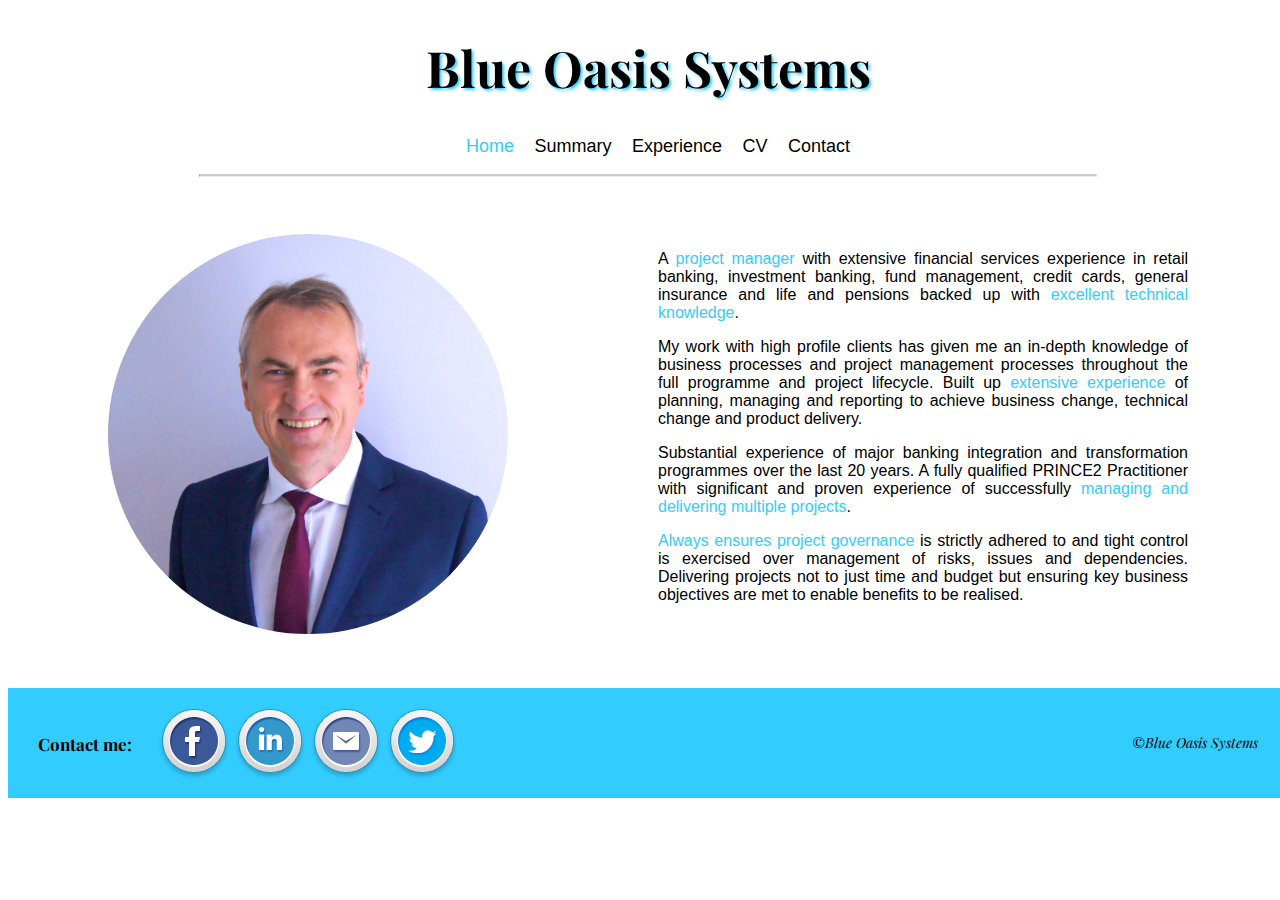
<file: index.html>
<!DOCTYPE html>
<html lang="en">

<head>
    <title>Blue Oasis Systems</title>
      <link rel="stylesheet" type="text/css" href="style.css"/>
      <link href='http://fonts.googleapis.com/css?family=Playfair+Display:400,700' rel='stylesheet' type='text/css'>

 <!-- google analytics -->
  <script>
  (function(i,s,o,g,r,a,m){i['GoogleAnalyticsObject']=r;i[r]=i[r]||function(){
  (i[r].q=i[r].q||[]).push(arguments)},i[r].l=1*new Date();a=s.createElement(o),
  m=s.getElementsByTagName(o)[0];a.async=1;a.src=g;m.parentNode.insertBefore(a,m)
  })(window,document,'script','//www.google-analytics.com/analytics.js','ga');

  ga('create', 'UA-63405348-1', 'auto');
  ga('send', 'pageview');
  </script>
  <!-- google analytics -->


</head>

<body>


<div class ="mainWrapper">

   <div class="header">
         <!-- <img class="beachlight" src="images/beachlight.jpg"/> -->

              <div class="logo">
              <!-- <img src="images/bosyslogo.jpg"/> -->
                  <h1> Blue Oasis Systems </h1>
              </div>

                <div id="navbar">
                  <span>
                  <a id="home" href="index.html" class="selected">Home</a>
                  <a id="work" href="summary.html">Summary</a>
                   <a id="experience" href="experience.html" >Experience</a>
                  <a id="cvdownload" href="pdf/IanThomasCV.pdf" target="blank">CV</a>
                  <a id="contact" href="#footer" >Contact</a>
                  </span>
                </div>

                <hr class="heading-spacer">
    </div>
      


     <div class="profile">

               <div class="profileright">

                    <p>
                      A <span class="blue">project manager</span> with extensive financial services experience in retail banking, investment banking, fund management, credit cards, general insurance and life and pensions backed up with <span class="blue">excellent technical knowledge</span>. 
                    </p>
                    <p>
                      My work with high profile clients has given me an in-depth knowledge of business processes and project management processes throughout the full programme and project lifecycle.  Built up <span class="blue">extensive experience</span> of planning, managing and reporting to achieve business change, technical change and product delivery. 
                    </p>
                    <p>
                      Substantial experience of major banking integration and transformation programmes over the last 20 years. A fully qualified PRINCE2 Practitioner with significant and proven experience of successfully <span class="blue">managing and delivering multiple projects</span>.  
                      </p>
                        <p>
                          <span class="blue">Always ensures project governance </span> is strictly adhered to and tight control is exercised over management of risks, issues and dependencies. Delivering projects not to just time and budget but ensuring key business objectives are met to enable benefits to be realised.
                    </p>

                 </div>

                <div class="profileleft">

                    <img class="img-responsive" src="images/ianprofile1.jpg">

                </div>

       </div>
<!--
            <div class="sectionb">

                        <ul class="social-buttons">
                            <li>
                                <a href="mailto:bosys@btinternet.com" class="btn btn-default btn-lg"><i class="fa fa-envelope-o"></i> <span class="network-name">Email<br/>bosys@btinternet.com</span></a>
                            </li>
                            <li>
                                <a href="tel:07712933040" class="btn btn-default btn-lg"><i class="fa fa-phone-square"></i> <span class="network-name">Call<br/>07712 933040</span></a>
                            </li>
                            <li>
                                <a href="http://linkedin.com/IanThomas" class="btn btn-default btn-lg"><i class="fa fa-linkedin"></i> <span class="network-name">Message<br/>Ian Thomas</span></a>
                            </li>
                        </ul>
                    </div>
      -->
              <div id="footer">
                <a name="footer">
                   <h4> Contact me: </h4>
                    <div id="banner">

                                 <div id="socialmediabanner">


                        <a href="https://www.facebook.com/ian.thomas.58760608?fref=ts" target="_blank"><img src="images/facebook2.png" class="fb"/></a>
                        <a href="https://uk.linkedin.com/pub/ian-thomas/30/659/248" target="_blank"><img src="images/linkedin2.png" class="linkedin"/></a>
                        <a href="mailto:bosys@btinternet.com"><img src="images/email2.png" class="email"/></a>
                        <a href="https://twitter.com/IANXTHOMAS" target="_blank"><img src="images/twitter2.png" class="twitter"/></a>
                                </div>

                     <p class="copyright"><em>&copy;</em><dfn>Blue Oasis Systems</dfn></p>    
               </div>
             </div>
    
    
</div>
</body>
</html>
</file>
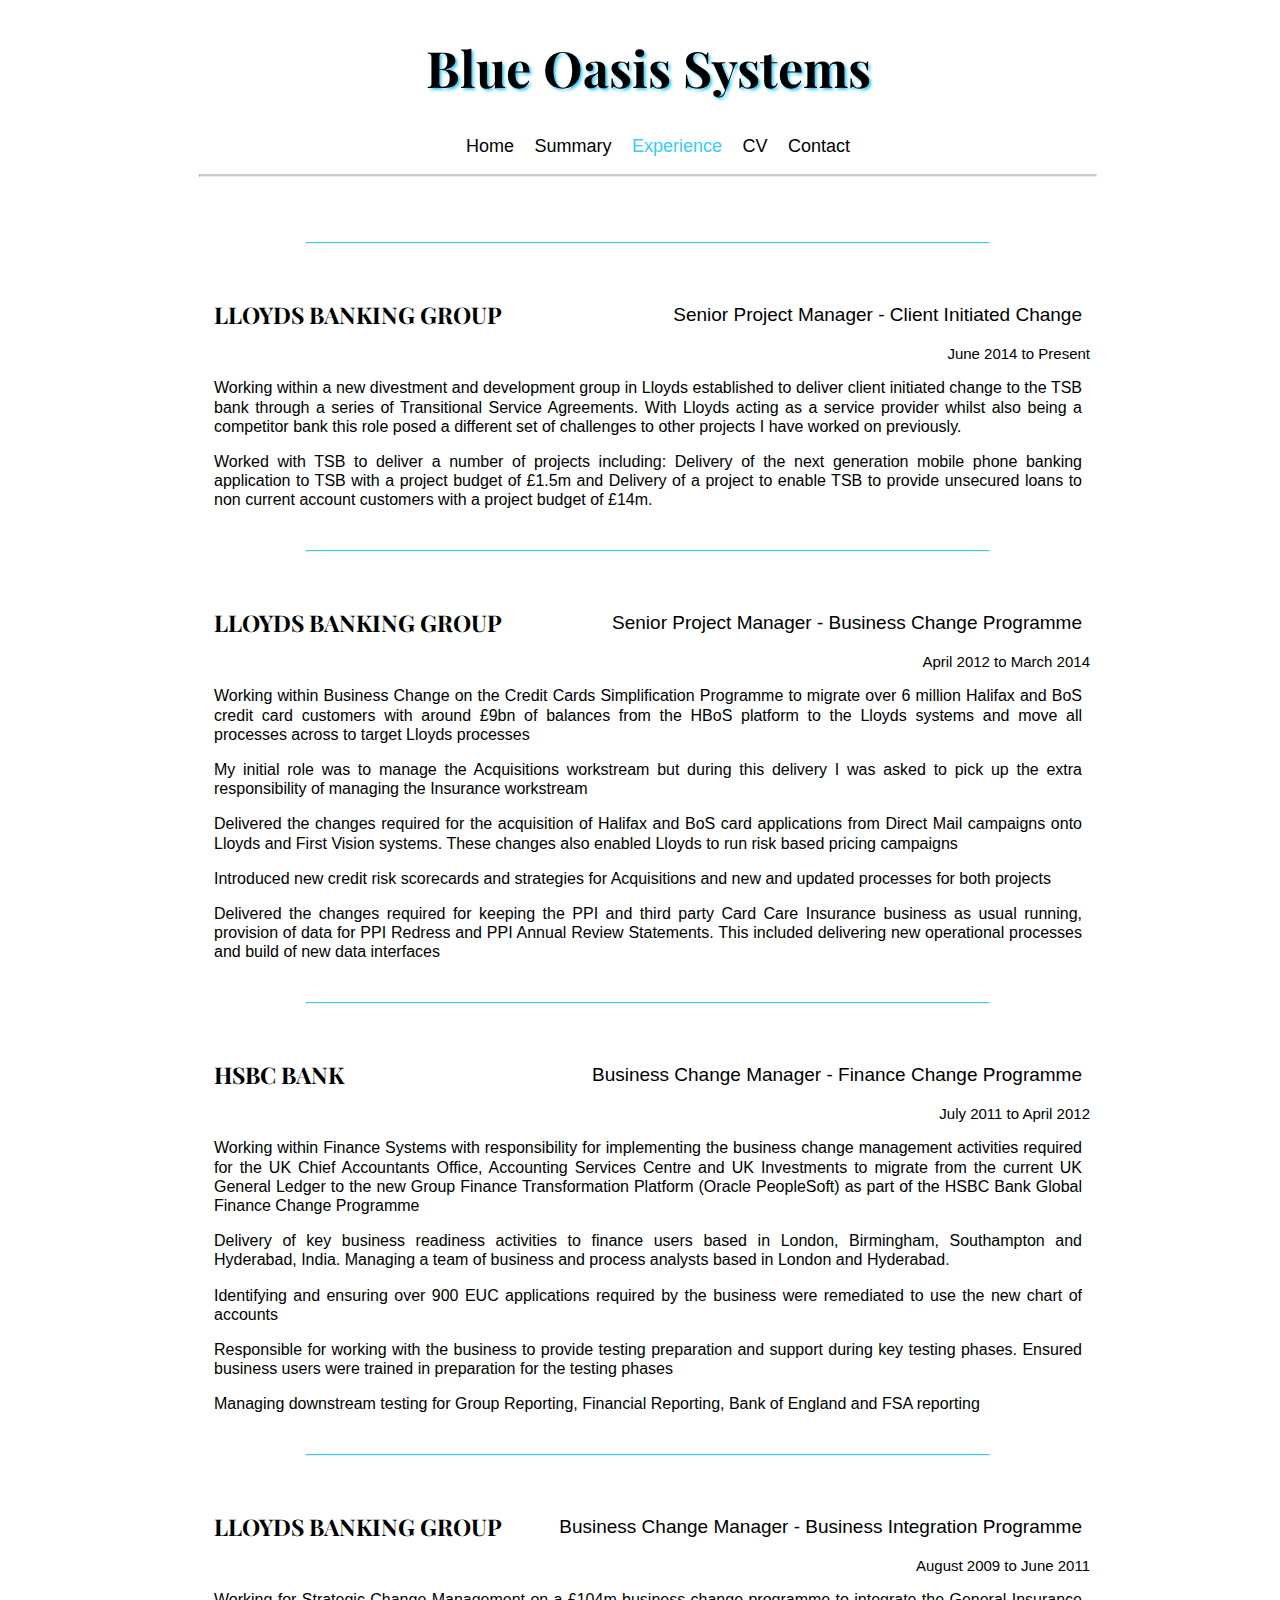
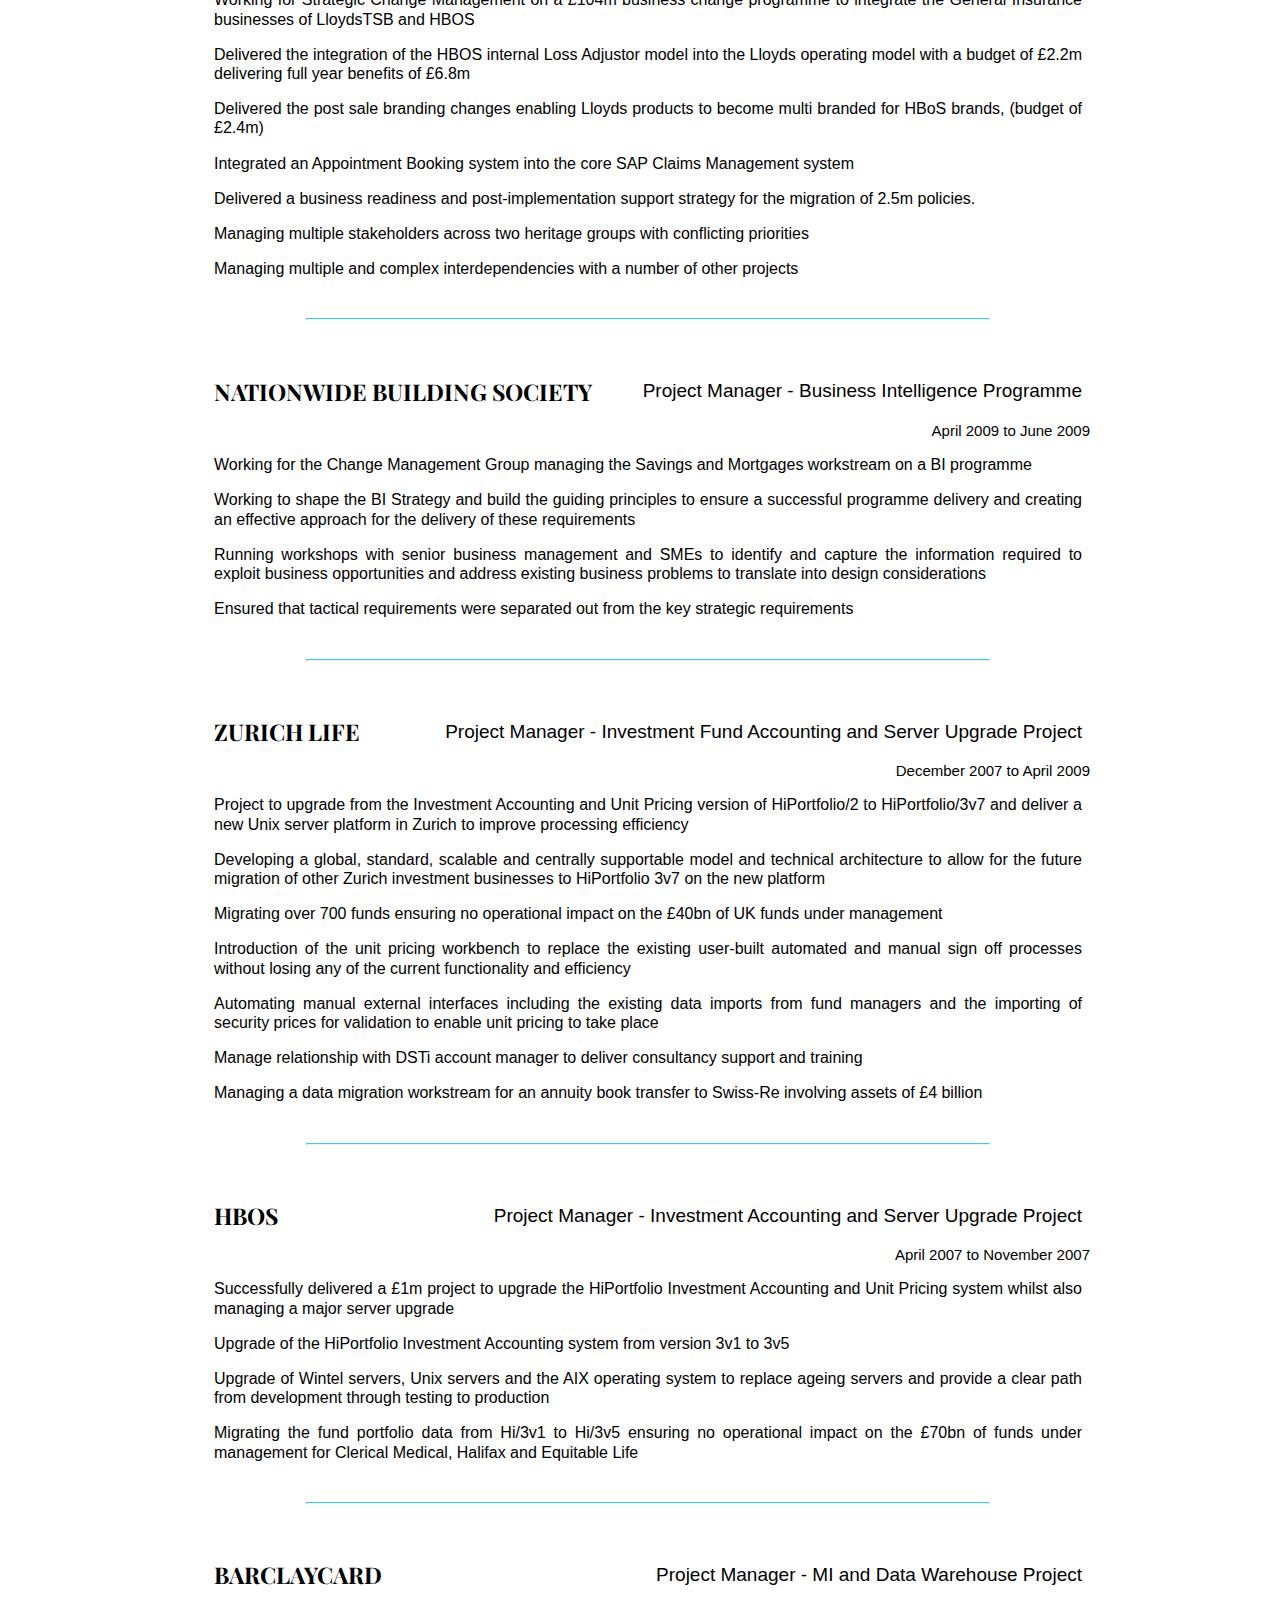
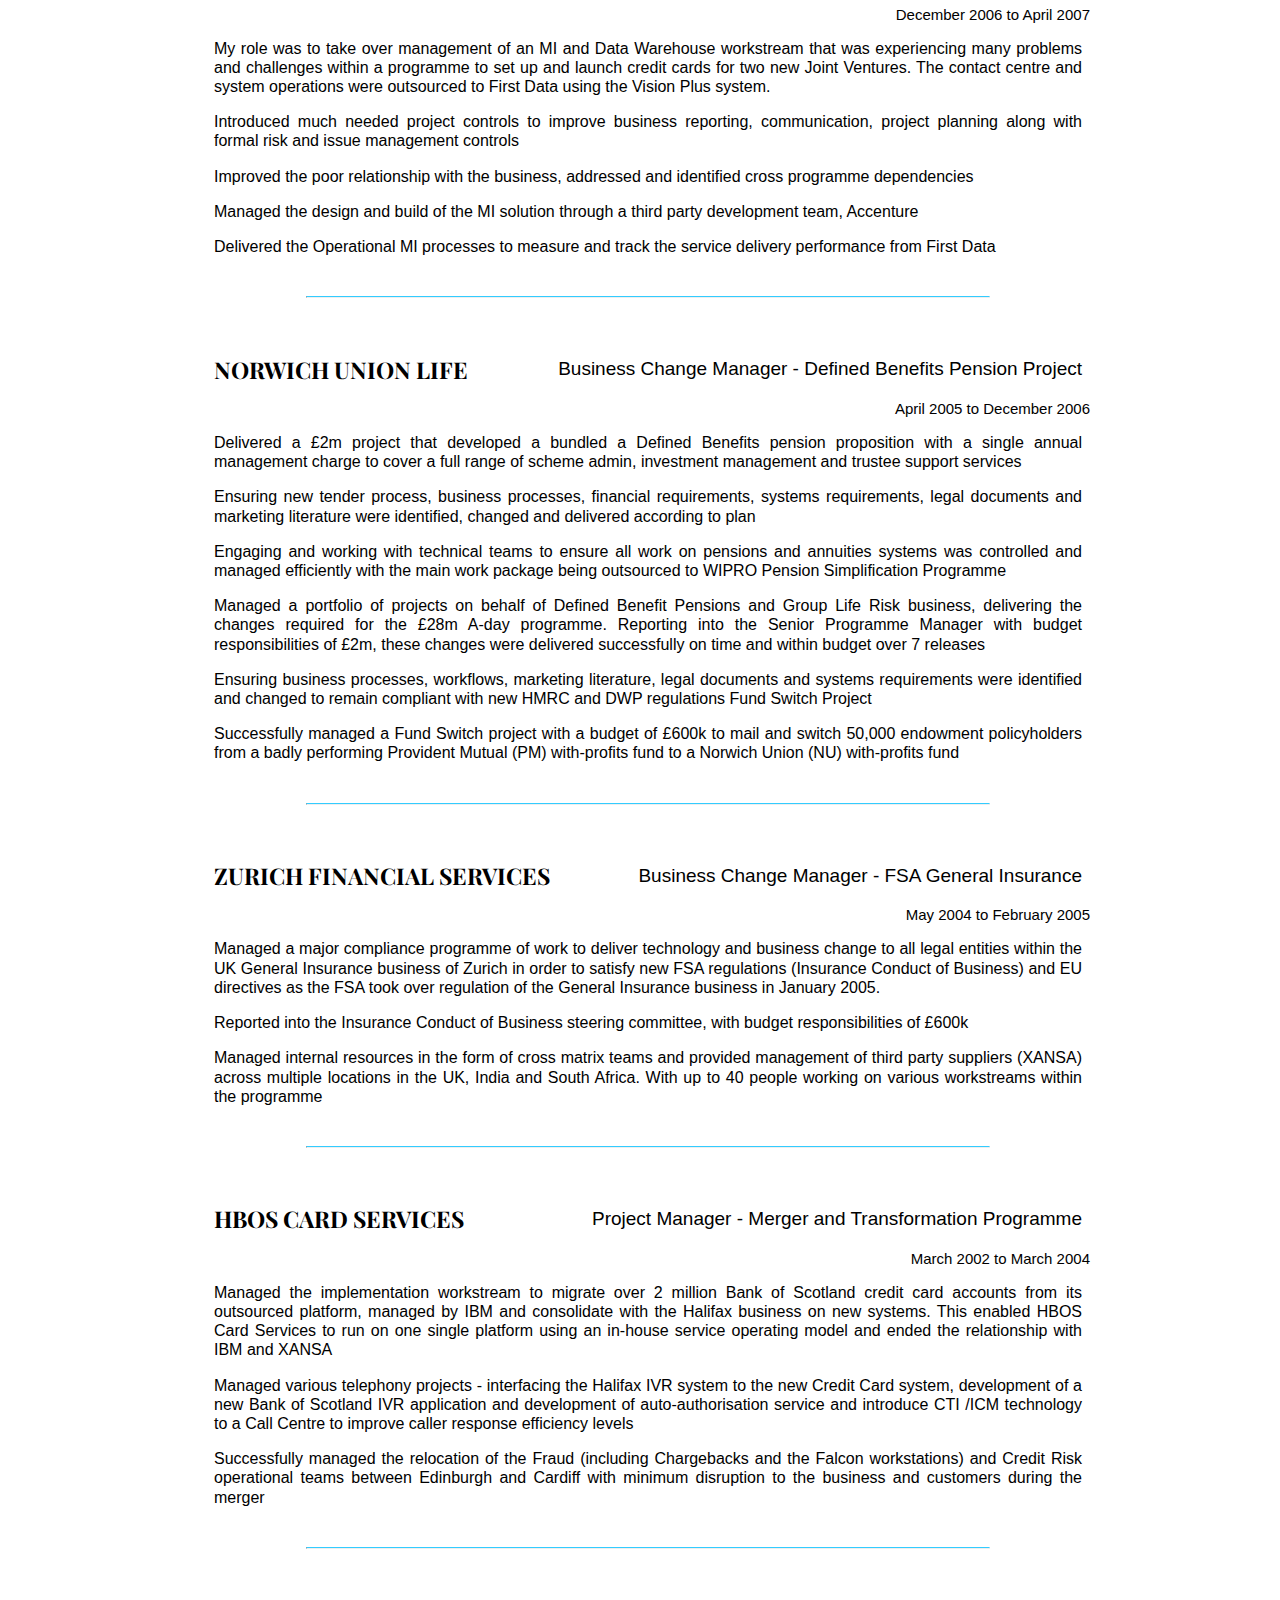
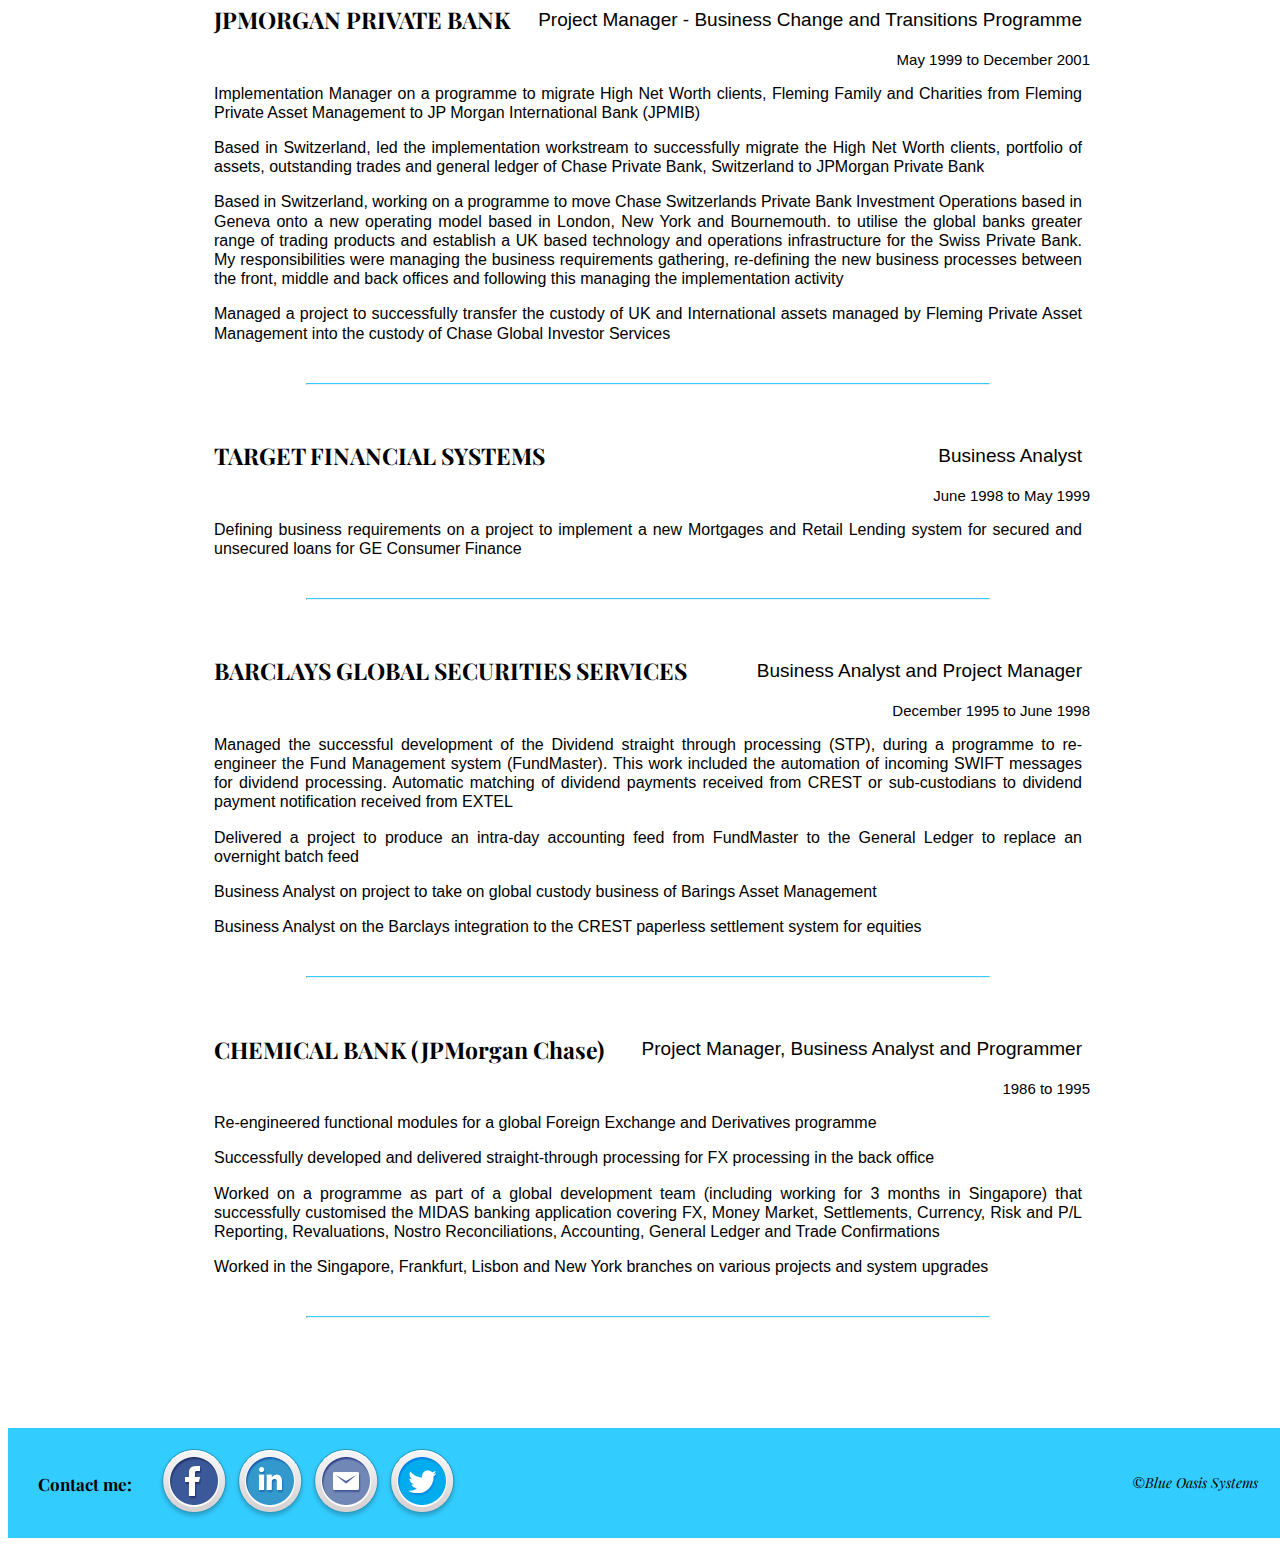
<file: experience.html>
<!DOCTYPE html>
<html lang="en">

<head>
    <title>Blue Oasis Systems</title>
      <link rel="stylesheet" type="text/css" href="style.css"/>
      <link href='http://fonts.googleapis.com/css?family=Playfair+Display:400,700' rel='stylesheet' type='text/css'>

<!-- why are the pound signs acting weird? -->

  <script>
  (function(i,s,o,g,r,a,m){i['GoogleAnalyticsObject']=r;i[r]=i[r]||function(){
  (i[r].q=i[r].q||[]).push(arguments)},i[r].l=1*new Date();a=s.createElement(o),
  m=s.getElementsByTagName(o)[0];a.async=1;a.src=g;m.parentNode.insertBefore(a,m)
  })(window,document,'script','//www.google-analytics.com/analytics.js','ga');

  ga('create', 'UA-63405348-1', 'auto');
  ga('send', 'pageview');
  </script>


</head>

<body>


<div class ="mainWrapperE">

   <div class="header">
         <!-- <img class="beachlight" src="images/beachlight.jpg"/> -->

              <div class="logo">
              <!-- <img src="images/bosyslogo.jpg"/> -->
                  <h1> Blue Oasis Systems </h1>
              </div>

                <div id="navbar">
                  <span>
                  <a id="home" href="index.html" >Home</a>
                  <a id="work" href="summary.html">Summary</a>
                  <a id="experience" href="experience.html" class="selected">Experience</a>
                  <a id="cvdownload" href="pdf/IanThomasCV.pdf">CV</a>
                   <a id="contact" href="#footer" >Contact</a>
                  </span>
                </div>

                <hr class="heading-spacer">
    </div>







      <div id="content">
        <div id="contentHolder"></div>
        <div id="cv">
         <!--  
        <div class="title">
         <p id="name"> ---- Career History ----</p> 
        </div>
      -->
        <div class="mainsectionE">

        


          <hr class="section-heading-spacerfirst">
 
            <div class="top-section"> 
                   <h1> LLOYDS BANKING GROUP</h1> 
                   <h2> Senior Project Manager - Client Initiated Change </h2>
            </div>
            <div class="middle-section">
           <h3> June 2014 to Present </h3>
           </div>

           <div class="bottom-section">
           <p> Working within a new divestment and development group in Lloyds established to deliver client initiated change to the TSB bank through a series of Transitional Service Agreements. With Lloyds acting as a service provider whilst also being a competitor bank this role posed a different set of challenges to other projects I have worked on previously. </p>
           <p>
            Worked with TSB to deliver a number of projects including:
            Delivery of the next generation mobile phone banking application to TSB with a project budget of &pound1.5m and 
            Delivery of a project to enable TSB to provide unsecured loans to non current account customers with a project budget of &pound14m. </p>
          </div>

            <hr class="section-heading-spacer">
 
 <div class="top-section"> 
            <h1> LLOYDS BANKING GROUP</h1>  
            <h2>Senior Project Manager - Business Change Programme</h2>
</div>
            <div class="middle-section">
            <h3> April 2012 to March 2014 </h3>
            </div>

           <div class="bottom-section">
            <p>
            Working within Business Change on the Credit Cards Simplification Programme to migrate over 6 million Halifax and  BoS credit card customers with around &pound9bn of balances from the HBoS platform to the Lloyds systems and move all processes across to target Lloyds processes</p>
            <p>My initial role was to manage the Acquisitions workstream but during this delivery I was asked to pick up the extra responsibility of managing the Insurance workstream </p>
            <p>Delivered the changes required for the acquisition of Halifax and BoS card applications from Direct Mail campaigns onto Lloyds and First Vision systems. These changes also enabled Lloyds to run risk based pricing campaigns </p>
            <p>Introduced new credit risk scorecards and strategies for Acquisitions and new and updated processes for both projects </p>
            <p>Delivered the changes required for keeping the PPI and third party Card Care Insurance business as usual running, provision of data for PPI Redress and PPI Annual Review Statements. This included delivering new operational processes and build of new data interfaces</p>
          </div>

            <hr class="section-heading-spacer">

<div class="top-section"> 
            <h1>HSBC BANK</h1> 
            <h2>Business Change Manager - Finance Change Programme </h2>
</div>
            <div class="middle-section">
            <h3>  July 2011 to April 2012 </h3>
            </div>

           <div class="bottom-section">
            <p>
            Working within Finance Systems with responsibility for implementing the business change management activities required for the UK Chief Accountants Office, Accounting Services Centre and UK Investments to migrate from the current UK General Ledger to the new Group Finance Transformation Platform (Oracle PeopleSoft) as part of the HSBC Bank Global Finance Change Programme </p>
            <p>Delivery of key business readiness activities to finance users based in London, Birmingham, Southampton and Hyderabad, India. Managing a team of business and process analysts based in London and Hyderabad. </p>
            <p>Identifying and ensuring over 900 EUC applications required by the business were remediated to use the new chart of accounts</p>
            <p>Responsible for working with the business to provide testing preparation and support during key testing phases. Ensured business users were trained in preparation for the testing phases</p>
            <p>Managing downstream testing for Group Reporting, Financial Reporting, Bank of England and FSA reporting</p>
          </div>

            <hr class="section-heading-spacer">

<div class="top-section"> 
            <h1>LLOYDS BANKING GROUP</h1> 
            <h2>Business Change Manager - Business Integration Programme</h2>
</div>
            <div class="middle-section">
            <h3>August 2009 to June 2011 </h3>
            </div>

           <div class="bottom-section">
            <p>
            Working for Strategic Change Management on a &pound104m business change programme to integrate the General Insurance businesses of LloydsTSB and HBOS </p>
            <p> Delivered the integration of the HBOS internal Loss Adjustor model into the Lloyds operating model with a budget of &pound2.2m delivering full year benefits of &pound6.8m </p>
            <p>Delivered the post sale branding changes enabling Lloyds products to become multi branded for HBoS brands, (budget of &pound2.4m) </p>
            <p>Integrated an Appointment Booking system into the core SAP Claims Management system</p>
            <p>Delivered a business readiness and post-implementation support strategy for the migration of 2.5m policies. </p>
            <p>Managing multiple stakeholders across two heritage groups with conflicting priorities</p>
            <p>Managing multiple and complex interdependencies with a number of other projects </p>
          </div>

            <hr class="section-heading-spacer">
<div class="top-section"> 
            <h1>NATIONWIDE BUILDING SOCIETY</h1> 
            <h2>Project Manager - Business Intelligence Programme</h2>
</div>
            <div class="middle-section">
            <h3>April 2009 to June 2009</h3>
            </div>

           <div class="bottom-section">
         <p>
            Working for the Change Management Group managing the Savings and Mortgages workstream on a BI programme</p>
            <p>Working to shape the BI Strategy and build the guiding principles to ensure a successful programme delivery and creating an effective approach for the delivery of these requirements </p>
            <p>Running workshops with senior business management and SMEs to identify and capture the information required to exploit business opportunities and address existing business problems to translate into design considerations  </p>
            <p>Ensured that tactical requirements were separated out from the key strategic requirements </p>
            </div>

            <hr class="section-heading-spacer">
            <div class="top-section"> 
            <h1>ZURICH LIFE</h1>  
            <h2>Project Manager - Investment Fund Accounting and Server Upgrade Project </h2>  
            </div>
            <div class="middle-section">
            <h3>December 2007 to April 2009 </h3>
            </div>

           <div class="bottom-section">
            <p>
            Project to upgrade from the Investment Accounting and Unit Pricing version of HiPortfolio/2 to HiPortfolio/3v7 and deliver a new Unix server platform in Zurich to improve processing efficiency </p>
            <p>Developing a global, standard, scalable and centrally supportable model and technical architecture to allow for the future migration of other Zurich investment businesses to HiPortfolio 3v7 on the new platform  </p>
            <p>Migrating over 700 funds ensuring no operational impact on the &pound40bn of UK funds under management </p>
            <p>Introduction of the unit pricing workbench to replace the existing user-built automated and manual sign off processes without losing any of the current functionality and efficiency </p>
            <p>Automating manual external interfaces including the existing data imports from fund managers and the importing of security prices for validation to enable unit pricing to take place</p>
            <p>Manage relationship with DSTi account manager to deliver consultancy support and training </p>
            <p>Managing a data migration workstream for an annuity book transfer to Swiss-Re involving assets of &pound4 billion </p>
          </div>

            <hr class="section-heading-spacer">

            <div class="top-section"> 
                        <h1>HBOS</h1>  
                         <h2>Project Manager - Investment Accounting and Server Upgrade Project </h2>
            </div>

            <div class="middle-section">
            <h3>April 2007 to November 2007 </h3>
           </div>

          <div class="bottom-section">
            <p>Successfully delivered a &pound1m project to upgrade the HiPortfolio Investment Accounting and Unit Pricing system whilst also managing a major server upgrade </p>
            <p>Upgrade of the  HiPortfolio Investment Accounting system from version 3v1 to 3v5 <p>
            <p>Upgrade of Wintel servers, Unix servers and the AIX operating system to replace ageing servers and provide a clear path from development through testing to production </p>
            <p>Migrating the fund portfolio data from Hi/3v1 to Hi/3v5 ensuring no operational impact on the &pound70bn of funds under management for Clerical Medical, Halifax and Equitable Life  </p>
          </div>

            <hr class="section-heading-spacer">
<div class="top-section"> 
            <h1>BARCLAYCARD</h1>
             <h2>Project Manager - MI and Data Warehouse Project</h2>
</div>
            <div class="middle-section">
            <h3>December 2006 to April 2007</h3>
          </div>
           
           <div class="bottom-section">
            <p>My role was to take over management of an MI and Data Warehouse workstream that was experiencing many problems and challenges within a programme to set up and launch credit cards for two new Joint Ventures.  The contact centre and system operations were outsourced to First Data using the Vision Plus system. </p>
            <p>Introduced much needed project controls to improve business reporting, communication, project planning along with formal risk and issue management controls</p>
            <p>Improved the poor relationship with the business, addressed and identified cross programme dependencies</p>
            <p>Managed the design and build of the MI solution through a third party development team, Accenture</p>
            <p>Delivered the Operational MI processes to measure and track the service delivery performance from First Data</p>
          </div>

            <hr class="section-heading-spacer">

<div class="top-section"> 
            <h1>NORWICH UNION LIFE</h1> 
            <h2>Business Change Manager - Defined Benefits Pension Project </h2>
</div>
            <div class="middle-section">
            <h3>April 2005 to December 2006</h3>
            </div>

     <div class="bottom-section">
            <p>Delivered a &pound2m project that developed a bundled a Defined Benefits pension proposition with a single annual management charge to cover a full range of scheme admin, investment management and trustee support services </p>
            <p>Ensuring new tender process, business processes, financial requirements, systems requirements, legal documents and marketing literature were identified, changed and delivered according to plan</p>
            <p>Engaging and working with technical teams to ensure all work on pensions and annuities systems was controlled and managed efficiently with the main work package being outsourced to WIPRO 
            Pension Simplification Programme</p>
            <p>Managed a portfolio of projects on behalf of Defined Benefit Pensions and Group Life Risk business, delivering the changes required for the &pound28m A-day programme.  Reporting into the Senior Programme Manager with budget responsibilities of &pound2m, these changes were delivered successfully on time and within budget over 7 releases</p>
            <p>Ensuring business processes, workflows, marketing literature, legal documents and systems requirements were identified and changed to remain compliant with new HMRC and DWP regulations
            Fund Switch Project</p>
            <p>Successfully managed a Fund Switch project with a budget of &pound600k to mail and switch 50,000 endowment policyholders from a badly performing Provident Mutual (PM) with-profits fund to a Norwich Union (NU) with-profits fund </p>
          </div>

            <hr class="section-heading-spacer">
<div class="top-section"> 
            <h1>ZURICH FINANCIAL SERVICES</h1>
               <h2>Business Change Manager - FSA General Insurance</h2> 
</div>
            <div class="middle-section">
            <h3>May 2004 to February 2005</h3>
         </div>
   <div class="bottom-section">
            <p>Managed a major compliance programme of work to deliver technology and business change to all legal entities within the UK General Insurance business of Zurich in order to satisfy new FSA regulations (Insurance Conduct of Business) and EU directives as the FSA took over regulation of the General Insurance business in January 2005. </p>
            <p>Reported into the Insurance Conduct of Business steering committee, with budget responsibilities of &pound600k </p>
            <p>Managed internal resources in the form of cross matrix teams and provided management of third party suppliers (XANSA) across multiple locations in the UK, India and South Africa. With up to 40 people working on various workstreams within the programme</p>
            </div>

            <hr class="section-heading-spacer">

                <div class="top-section"> 
                  <h1>HBOS CARD SERVICES</h1> 
                            <h2>Project Manager - Merger and Transformation Programme</h2>
                </div>

           
 <div class="middle-section">
            <h3>March 2002 to March 2004</h3>
            </div>

           <div class="bottom-section">
            <p>Managed the implementation workstream to migrate over 2 million Bank of Scotland credit card accounts from its outsourced platform, managed by IBM and consolidate with the Halifax business on new systems.  This enabled HBOS Card Services to run on one single platform using an in-house service operating model and ended the relationship with IBM and XANSA</p>
            <p>Managed various telephony projects - interfacing the Halifax IVR system to the new Credit Card system, development of a new Bank of Scotland IVR application and development of auto-authorisation service and introduce CTI /ICM technology to a Call Centre to improve caller response efficiency levels</p>
            <p>Successfully managed the relocation of the Fraud (including Chargebacks and the Falcon workstations) and Credit Risk operational teams between Edinburgh and Cardiff with minimum disruption to the business and customers during the merger </p>
          </div>

            <hr class="section-heading-spacer">
                <div class="top-section"> 
                            <h1>JPMORGAN PRIVATE BANK</h1>
                            <h2>Project Manager - Business Change and Transitions Programme</h2>
                </div>

            <div class="middle-section">
            <h3>May 1999 to December 2001</h3>
            </div>

           <div class="bottom-section">
            <p>Implementation Manager on a programme to migrate High Net Worth clients, Fleming Family and Charities from Fleming Private Asset Management to JP Morgan International Bank (JPMIB)</p> 
            <p>Based in Switzerland, led the implementation workstream to successfully migrate the High Net Worth clients, portfolio of assets, outstanding trades and general ledger of Chase Private Bank, Switzerland to JPMorgan Private Bank</p>
            <p>Based in Switzerland, working on a programme to move Chase Switzerlands Private Bank Investment Operations based in Geneva onto a new operating model based in London, New York and Bournemouth. to utilise the global banks greater range of trading products and establish a UK based technology and operations infrastructure for the Swiss Private Bank.  My responsibilities were managing the business requirements gathering, re-defining the new business processes between the front, middle and back offices and following this managing the implementation activity</p>
            <p>Managed a project to successfully transfer the custody of UK and International assets managed by Fleming Private Asset Management into the custody of Chase Global Investor Services</p>
          </div>

            <hr class="section-heading-spacer">
                <div class="top-section"> 
                            <h1>TARGET FINANCIAL SYSTEMS</h1> 
                            <h2>Business Analyst</h2> 
                </div>

            <div class="middle-section">
            <h3>June 1998 to May 1999</h3>
            </div>

           <div class="bottom-section">
            <p>Defining business requirements on a project to implement a new Mortgages and Retail Lending system for secured and unsecured loans for GE Consumer Finance</p>
          </div>

            <hr class="section-heading-spacer">
                  <div class="top-section"> 
                              <h1>BARCLAYS GLOBAL SECURITIES SERVICES</h1> 
                              <h2>Business Analyst and Project Manager</h2> 
                  </div>
            <div class="middle-section">
            <h3>December 1995 to June 1998</h3>
            </div>

           <div class="bottom-section">

            <p>Managed the successful development of the Dividend straight through processing (STP), during a programme to re-engineer the Fund Management system (FundMaster).  This work included the automation of incoming SWIFT messages for dividend processing.  Automatic matching of dividend payments received from CREST or sub-custodians to dividend payment notification received from EXTEL </p>
            <p>Delivered a project to produce an intra-day accounting feed from FundMaster to the General Ledger to replace  an overnight batch feed</p>
            <p>Business Analyst on project to take on global custody business of Barings Asset Management</p>
            <p>Business Analyst on the Barclays integration to the CREST paperless settlement system for equities</p> 
              </div>

            <hr class="section-heading-spacer">
                <div class="top-section"> 
                            <h1>CHEMICAL BANK (JPMorgan Chase)</h1>   
                            <h2>Project Manager, Business Analyst and Programmer</h2>
                </div>

            <div class="middle-section">
            <h3>1986 to 1995</h3>
            </div>


           <div class="bottom-section">
            <p>Re-engineered functional modules for a global Foreign Exchange and Derivatives programme</p>
            <p>Successfully developed and delivered straight-through processing for FX processing in the back office</p>
            <p>Worked on a programme as part of a global development team (including working for 3 months in Singapore) that successfully customised the MIDAS banking application covering FX, Money Market, Settlements, Currency, Risk and P/L Reporting, Revaluations, Nostro Reconciliations, Accounting, General Ledger and Trade Confirmations</p>
            <p>Worked in the Singapore, Frankfurt, Lisbon and New York branches on various projects and system upgrades</p>
            </div>

            <hr class="section-heading-spacer">


            </div>
          </div>
        </div>
        <div>
      <div>





        <div id="footer">
                <a name="footer">
                   <h4> Contact me: </h4>
                    <div id="banner">

                                 <div id="socialmediabanner">


                        <a href="https://www.facebook.com/ian.thomas.58760608?fref=ts" target="_blank"><img src="images/facebook2.png" class="fb"/></a>
                        <a href="https://uk.linkedin.com/pub/ian-thomas/30/659/248" target="_blank"><img src="images/linkedin2.png" class="linkedin"/></a>
                        <a href="mailto:bosys@btinternet.com"><img src="images/email2.png" class="email"/></a>
                        <a href="https://twitter.com/IANXTHOMAS" target="_blank"><img src="images/twitter2.png" class="twitter"/></a>
                                </div>

                     <p class="copyright"><em>&copy;</em><dfn>Blue Oasis Systems</dfn></p>    
               </div>
             </div>
    




</div>
</body>
</html>
</file>
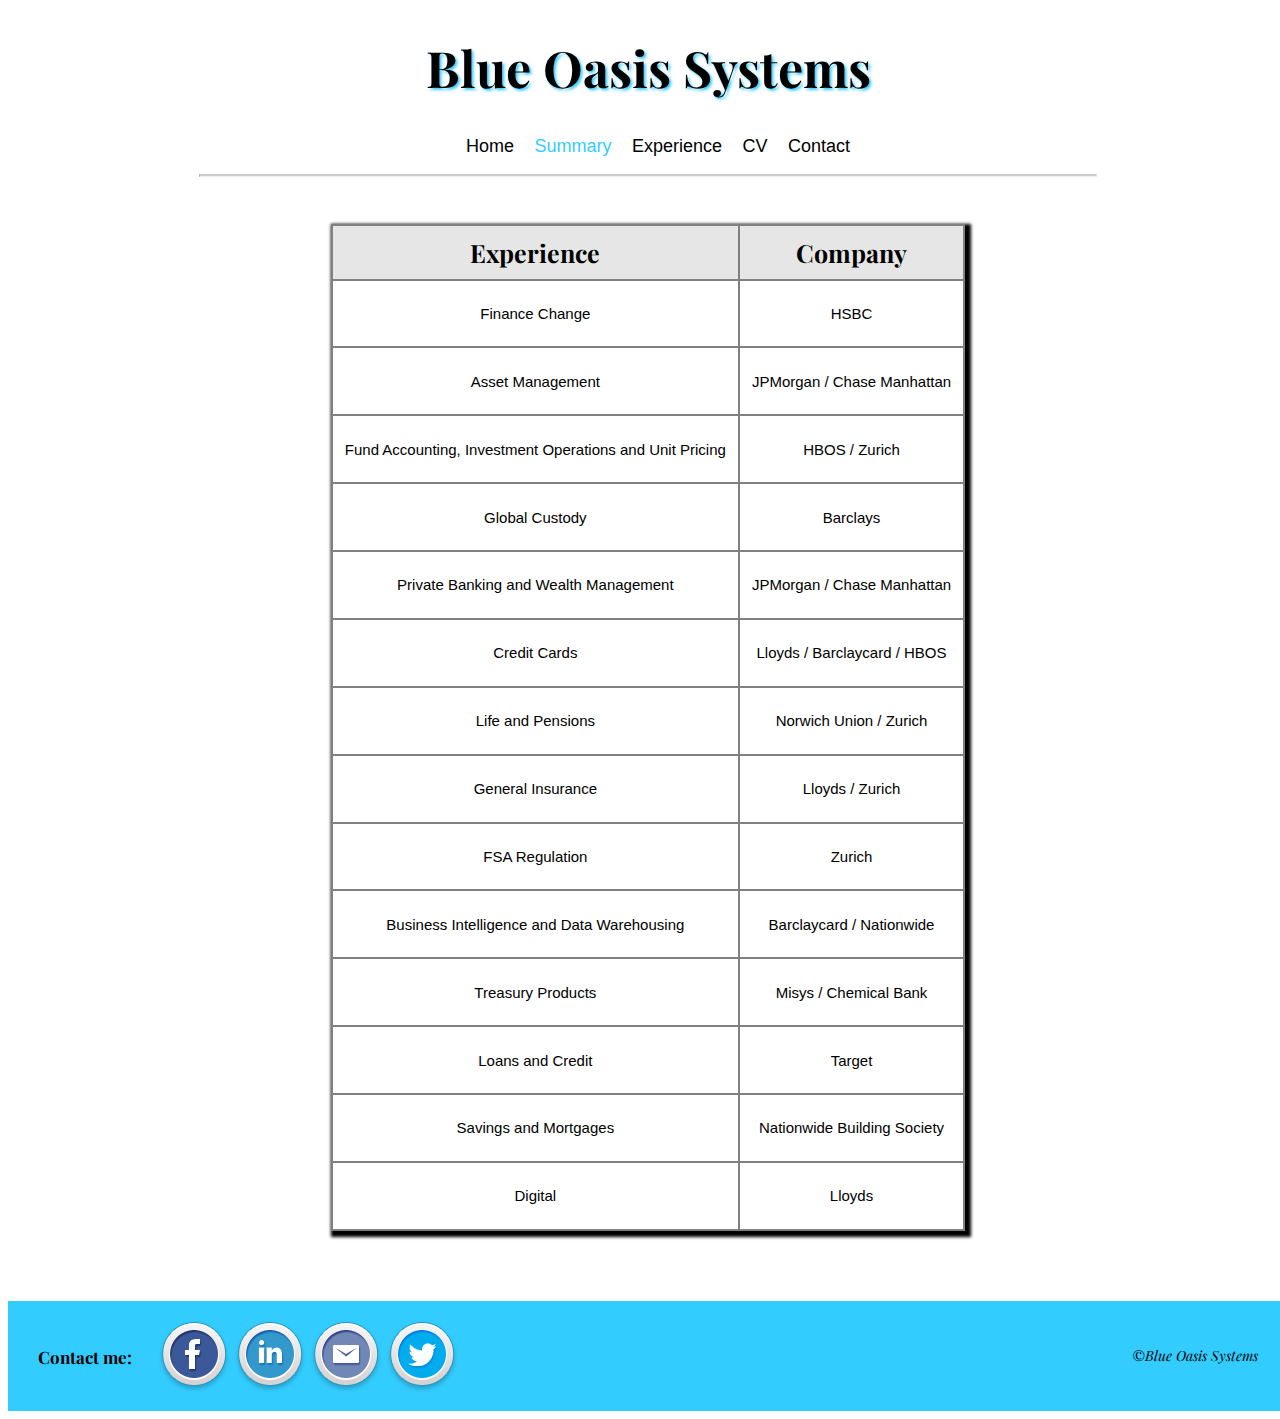
<file: summary.html>
<!DOCTYPE html>
<html lang="en">

<head>
    <title>Blue Oasis Systems</title>
      <link rel="stylesheet" type="text/css" href="style.css"/>
      <link href='http://fonts.googleapis.com/css?family=Playfair+Display:400,700' rel='stylesheet' type='text/css'>


  <script>
  (function(i,s,o,g,r,a,m){i['GoogleAnalyticsObject']=r;i[r]=i[r]||function(){
  (i[r].q=i[r].q||[]).push(arguments)},i[r].l=1*new Date();a=s.createElement(o),
  m=s.getElementsByTagName(o)[0];a.async=1;a.src=g;m.parentNode.insertBefore(a,m)
  })(window,document,'script','//www.google-analytics.com/analytics.js','ga');

  ga('create', 'UA-63405348-1', 'auto');
  ga('send', 'pageview');
  </script>


</head>

<body>

  <div class ="mainWrapper">

   <div class="header">
         <!-- <img class="beachlight" src="images/beachlight.jpg"/> -->

              <div class="logo">
              <!-- <img src="images/bosyslogo.jpg"/> -->
                  <h1> Blue Oasis Systems </h1>
              </div>

                <div id="navbar">
                  <span>
                  <a id="home" href="index.html" >Home</a>
                  <a id="work" href="summary.html" class="selected" >Summary</a>
                  <a id="experience" href="experience.html" >Experience</a>
                  <a id="cvdownload" href="pdf/IanThomasCV.pdf">CV</a>
                   <a id="contact" href="#footer" >Contact</a>
                  </span>
                </div>

                <hr class="heading-spacer">
    </div>
      <!--
    <div class="sectionb">
          <h1> History Summary</h1> -->
    <div id="cv">
       <div class="mainsection">
         <div class="lists">
          <table>
                <tbody>
                  <tr>
                    <th>Experience</th>
                    <th>Company</th>
                  
                  </tr>
                   <tr>
                     
                     <td><h1>Finance Change</h1></td>
                     <td><h2>HSBC</h2></td>
                  </tr>
                  <tr>
                     
                     <td><h1> Asset Management </h1></td>
                     <td><h2>JPMorgan / Chase Manhattan</h2></td>
                  </tr>
                  <tr>
                     
                     <td><h1> Fund Accounting, Investment Operations and Unit Pricing </h1></td>
                     <td><h2>HBOS / Zurich</h2></td>
                  </tr>
                  <tr>
                     
                     <td><h1> Global Custody  </h1></td>
                     <td><h2>Barclays</h2></td>
                  </tr>
                   <tr>
                     
                     <td><h1> Private Banking and Wealth Management </h1></td>
                     <td><h2>JPMorgan / Chase Manhattan</h2></td>
                  </tr>
                  <tr>
                     
                     <td><h1> Credit Cards </h1></td>
                     <td><h2>Lloyds / Barclaycard / HBOS</h2></td>
                  </tr>
                  <tr>
                    
                     <td><h1> Life and Pensions  </h1></td>
                      <td><h2>Norwich Union / Zurich</h2></td>
                  </tr>
                  <tr>
                     
                     <td><h1> General Insurance  </h1></td>
                     <td><h2>Lloyds / Zurich</h2></td>
                  </tr>
                  <tr>
                     
                     <td><h1> FSA Regulation  </h1></td>
                     <td><h2>Zurich</h2></td>
                  </tr>
                   <tr>
                     
                     <td><h1> Business Intelligence and Data Warehousing  </h1></td>
                     <td><h2>Barclaycard / Nationwide<h2></td>
                  </tr>
                  <tr>
                     
                     <td><h1> Treasury Products  </h1></td>
                     <td><h2>Misys / Chemical Bank<h2></td>
                  </tr>
                  <tr>
                     
                     <td><h1> Loans and Credit </h1></td>
                     <td><h2>Target<h2></td>
                  </tr>
                   <tr>
                     
                     <td><h1>  Savings and Mortgages  </h1></td>
                     <td><h2>Nationwide Building Society<h2></td>
                  </tr>
                  <tr>
                     
                     <td><h1> Digital </h1></td>
                     <td><h2>Lloyds<h2></td>
                  </tr>

            </tbody>
          </table>
        </div>


</table>

        </div>

        <div id="footer">
                <a name="footer">
                   <h4> Contact me: </h4>
                    <div id="banner">

                                 <div id="socialmediabanner">


                        <a href="https://www.facebook.com/ian.thomas.58760608?fref=ts" target="_blank"><img src="images/facebook2.png" class="fb"/></a>
                        <a href="https://uk.linkedin.com/pub/ian-thomas/30/659/248" target="_blank"><img src="images/linkedin2.png" class="linkedin"/></a>
                        <a href="mailto:bosys@btinternet.com"><img src="images/email2.png" class="email"/></a>
                        <a href="https://twitter.com/IANXTHOMAS" target="_blank"><img src="images/twitter2.png" class="twitter"/></a>
                                </div>

                     <p class="copyright"><em>&copy;</em><dfn>Blue Oasis Systems</dfn></p>    
               </div>
             </div>
    

  </div>
</body>
</html>
</file>
<file: style.css>
/* rgba(0, 0, 0, 0.2) */

body {
  width: 100%;
  height: 100%;
  background-color: white;
}


a{
    text-decoration:none;
}


.header{
    margin-top:0;
    height:170px;
    width: 100%;
    /* border-bottom:1px solid #e5e5e5; */

    margin-bottom:30px;
    position: relative;
    background:white;
}


.logo {
    text-align: center;
    /* margin-top: -39px; */
    font-family: 'Playfair Display', serif;
    font-size: 25px;
    color: black;
    text-shadow: 2px 2px 3px #33CCFF;


}

#navbar{
    display: inline-block;
    text-align: center;
    margin-bottom: 10px;
    padding: 10px;
    width: 100%;
    position: absolute;
    line-height: 5px;
  font-size: 18px;
  font-weight: 200;
}

#navbar a,
#navbar a.default{
    color: black;
    cursor:pointer;
    background:#fff;
    top:6px;
    padding:0 8px;
     font-family: "Lato", "Helvetica Neue", Helvetica, Arial, sans-serif;
}


#navbar a.selected,
#navbar a:hover{
    color:#33CCFF;
    font-weight:normal;
     font-family: "Lato", "Helvetica Neue", Helvetica, Arial, sans-serif;
}

.heading-spacer {
  float: center;
  width: 70%;
  border-top: 2px solid rgba(0, 0, 0, 0.2);
  text-align: center;
  margin-top: 73px;
}

#footer {
    margin-top: 50px;
    height: 70px;
    width: 100%;
    clear: both;
    background-size: cover;
    font-size: 15px;
    font-family: 'Playfair Display', serif;
    background-color: #33CCFF;
    padding: 20px;
    
    position:relative;

}

#banner p {
  float:right;
   font-size: 14px;
    font-family: 'Playfair Display', serif;
    margin-right:50px;
    margin-top: 25px;
}


#footer h4 {

  margin-top:25px;
  margin-left:10px;
  font-size: 17px;
  float:left;
   font-family: 'Playfair Display', serif;
}

#socialmediabanner {
  display:inline;
  margin-left:26px;
  z-index: 100;
  position:absolute;

}



#socialmediabanner .fb:hover {
  height:75px;
  width:auto;

}

#socialmediabanner .linkedin:hover {
    height:75px;
  width:auto;
}

#socialmediabanner .email:hover {
  height:75px;
  width:auto;
}

#socialmediabanner .twitter:hover {
  height:75px;
  width:auto;
}

/*
.sectionb ul {
    position: relative;
    padding-top: 8px;
    font-family:arial, sans-serif;
    list-style-type: none;
}

ul.social-buttons {
    position: relative;
    margin-top: 200px;
    text-align:center;
}

ul.social-buttons li {
        display: inline;
        text-align: center;
        margin-bottom: 20px;
        padding: 0;

    }

    */

.profile {
  
  margin-bottom: 60px;
  padding-bottom: 30px;
}
.profileright {
  float: right;
  text-align: justify;
  margin-right: 100px;
  width: 530px;
  margin-bottom:50px;
   z-index: 100;
}

.profileright p {
  font-family: "Lato", "Helvetica Neue", Helvetica, Arial, sans-serif;
   font-weight: 200;
}
.section-heading-spacer {
  float: center;
  width: 60%;
  border-top: 1px solid #fff ;
  text-align: center;
  margin-top: 10px;
}
.profileleft {
  float: left;
  margin-left: 60px;
  width: 40px;
  margin-bottom: 50px;
}

.img-responsive {
  width: 400px;
  height: 400px;
  border-radius: 200px;
  margin-left: 40px;
}

.blue {
    color: #33CCFF;
    font-style: bold;
}


/* summary page */


.sectionb h1 {
    text-align: center;
}

.lists table {
    float:center;
    margin-left:auto;
    margin-right:auto;
    font-weight: 200;
    box-shadow: 3px 3px 3px 3px black;
    border-collapse: collapse;
  
    border-spacing: 0;

}

 tr:hover {
  background: #33CCFF;
  }


.lists h1 {
  font-family:"Lato", "Helvetica Neue", Helvetica, Arial, sans-serif;
   font-weight: 200;
   font-style:bold;
   font-size:15px;
}

.lists h2 {
  font-family:"Lato", "Helvetica Neue", Helvetica, Arial, sans-serif;
   font-weight: 200;
   font-size:15px;
}

.lists table td {
    text-align: center;
    padding: 12px;
     font-family: "Lato", "Helvetica Neue", Helvetica, Arial, sans-serif;
   font-weight: 200;


}

.lists th, td {
    border: 2px solid gray;

}
.lists th {
  font-size: 1.1em;
  padding:10px;
  background-color: #E6E6E6;
  color: black;
  text-align:center;
  font-family: 'Playfair Display', serif;
  font-size: 25px;


}

/* experience */

.title {
    z-index: 1;    
    position: relative;
    width: 40%;
    margin-top: 5px;
    height: 60px;
    background-color: black;
    margin-bottom: 2px;
    font-family:"Lato", "Helvetica Neue", Helvetica, Arial, sans-serif;
    float:center;
    margin-left:auto;
    margin-right:auto;
}

#name {
    text-align:center;
    margin-left: 5px;
    padding-top: 22px;
    font-size: 22px;
    font-family:"Lato", "Helvetica Neue", Helvetica, Arial, sans-serif;
    color: #ffffff;
    font-weight:200;
}

.section-heading-spacerfirst {
  float: center;
  width: 55%;
  border-top: 1px solid #33CCFF;
  text-align: center;
  margin-bottom: 40px;

}

.section-heading-spacer {
  float: center;
  width: 55%;
  border-top: 1px solid #33CCFF;
  text-align: center;
  margin-top: 40px;
  margin-bottom: 40px;

}

.top-section {
  width: 70%;
   margin-left:auto;
    margin-right:auto;
}

#cv .mainsection {
margin-top: -30px;
text-align:justify;
padding:20px;
 margin-left:auto;
    margin-right:auto;
float:center;

}

#cv .mainsectionE {
margin-top: -20px;
text-align:justify;
padding:20px;
 margin-left:auto;
    margin-right:auto;
float:center;
}
  /*
    margin-left:auto;
    margin-right:auto;
    position: relative;
    text-align: justify;
    float: center;
    width: 70%;
    padding-top: 35px;
    padding-bottom:35px;
    background-color: #EBF5FF;
    border-radius: 1.5em;
    margin-bottom: 10px;
    box-shadow: 0.5em 0.5em 0.3em rgba(0, 0, 0, 0.2) };
}
*/

.mainsectionE  h2 h3 p {
  font-family:"Lato", "Helvetica Neue", Helvetica, Arial, sans-serif;
   font-weight: 200;
 

}

.top-section h1 {
  font-size:23px;
  float:left;
  font-family: 'Playfair Display', serif;

}

.mainsectionE .bottom-section:hover {
  font-size: 20px;
  }


.top-section h2 {
  font-size: 19px;
  float:right;
  margin-top:20px;
  font-family:"Lato", "Helvetica Neue", Helvetica, Arial, sans-serif;
   font-weight: 200;
}

.middle-section h3 {
  
clear:both;
margin-left:auto;
margin-right:auto;
text-align:right;
margin-right:178px;
font-size:15px;
font-family:"Lato", "Helvetica Neue", Helvetica, Arial, sans-serif;
   font-weight: 200;

}

.bottom-section {
  width:70%;
  position:relative;
  float:center;
  margin-left:auto;
  margin-right:auto;
  line-height:1.2em;
  font-family:"Lato", "Helvetica Neue", Helvetica, Arial, sans-serif;
   font-weight: 200;
   margin-bottom:3px;
   
}

/* contact 



#socialmedia {
  margin-left:350px;
  display:inline;
  padding-top: 20px;
  padding-bottom: 20px;
  height: auto;

}

#socialmedia .fb:hover {
  height:150px;
  width:150px;

}

#socialmedia .linkedin:hover {
  height:150px;
  width:150px;
}

#socialmedia .email:hover {
  height:150px;
  width:150px;
}



#socialmedia .twitter:hover {
  height:150px;
  width:150px;
}

*/
</file>
